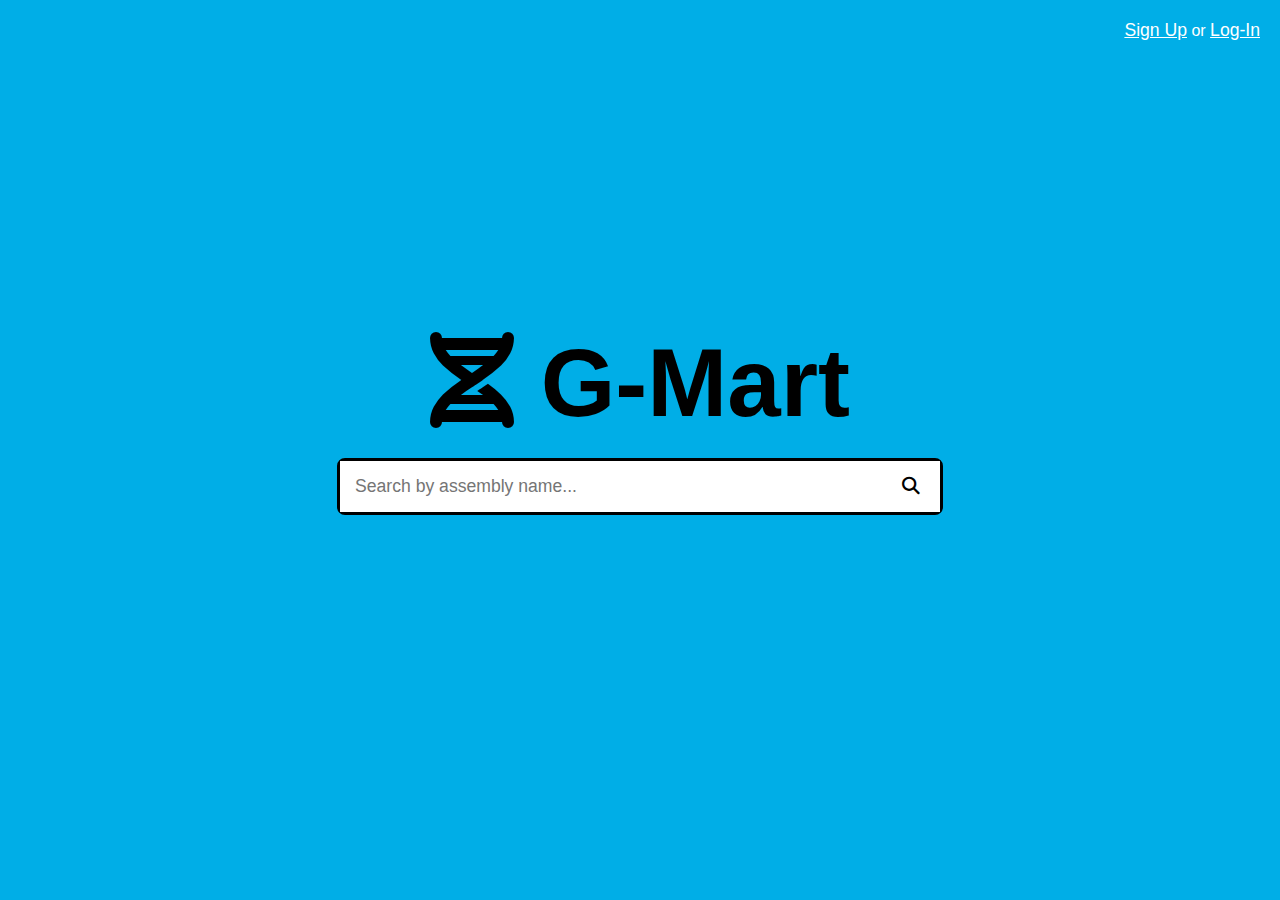
<file: index.html>
<!DOCTYPE html>
<html lang="en">
<head>
    <meta charset="UTF-8">
    <meta name="viewport" content="width=device-width, initial-scale=1.0">
    <title>G-Mart - Genome Marketplace</title>
    <link rel="stylesheet" href="stylesheet.css">
    <link rel="stylesheet" href="https://cdnjs.cloudflare.com/ajax/libs/font-awesome/6.6.0/css/all.min.css">
</head>
<body>

    <div class="nav">
        <a href="signup.html">Sign Up</a> or <a href="login.html">Log-In</a>
    </div>

    <div class="center-container">
        <div class="logo"><i class="fa-sharp fa-solid fa-dna"></i> G-Mart</div>
        
        <form class="search-form" action="listings.php" method="get">
            <input type="text" name="query" placeholder="Search by assembly name...">
            <button type="submit"><i class="fa-sharp fa-solid fa-magnifying-glass"></i></button>
        </form>
    </div>

</body>
</html>
</file>
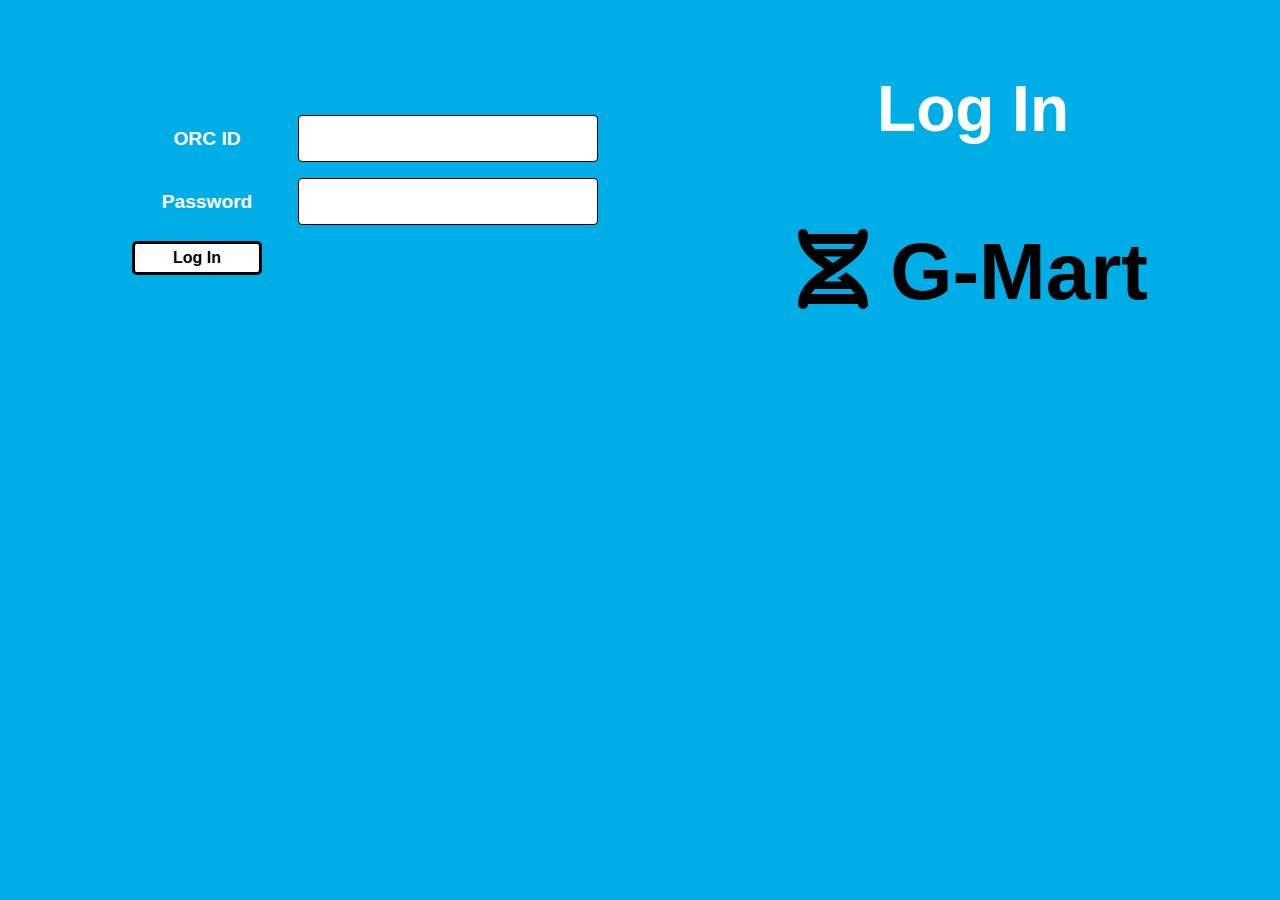
<file: login.html>
<!DOCTYPE html>
<html lang="en">
<head>
    <meta charset="UTF-8">
    <meta name="viewport" content="width=device-width, initial-scale=1.0">
    <title>Log In - G-Mart</title>
    <link rel="stylesheet" href="stylesheet.css">
    <link rel="stylesheet" href="https://cdnjs.cloudflare.com/ajax/libs/font-awesome/6.6.0/css/all.min.css">

</head>
<body>
    <div class="form-page-container">
        <div class="form-box">
            <form method="post" action="login.php">
                <div class="form-fields">
                    <label for="orc-id">ORC ID</label>
                    <input type="text" id="orc-id" name="ORCID_Id">
                    
                    <label for="password">Password</label>
                    <input type="password" id="password" name="Password">
                    <button type="submit" class="buttons">Log In</button>

                </div>
                </form>
            <div class="rheader">
                <h1>Log In</h1>
                <div class="rlogo"><a href="index.php"><i class="fa-sharp fa-solid fa-dna"></i> G-Mart</a></div>
            </div>
        </div>
    </div>

</body>
</html>
</file>
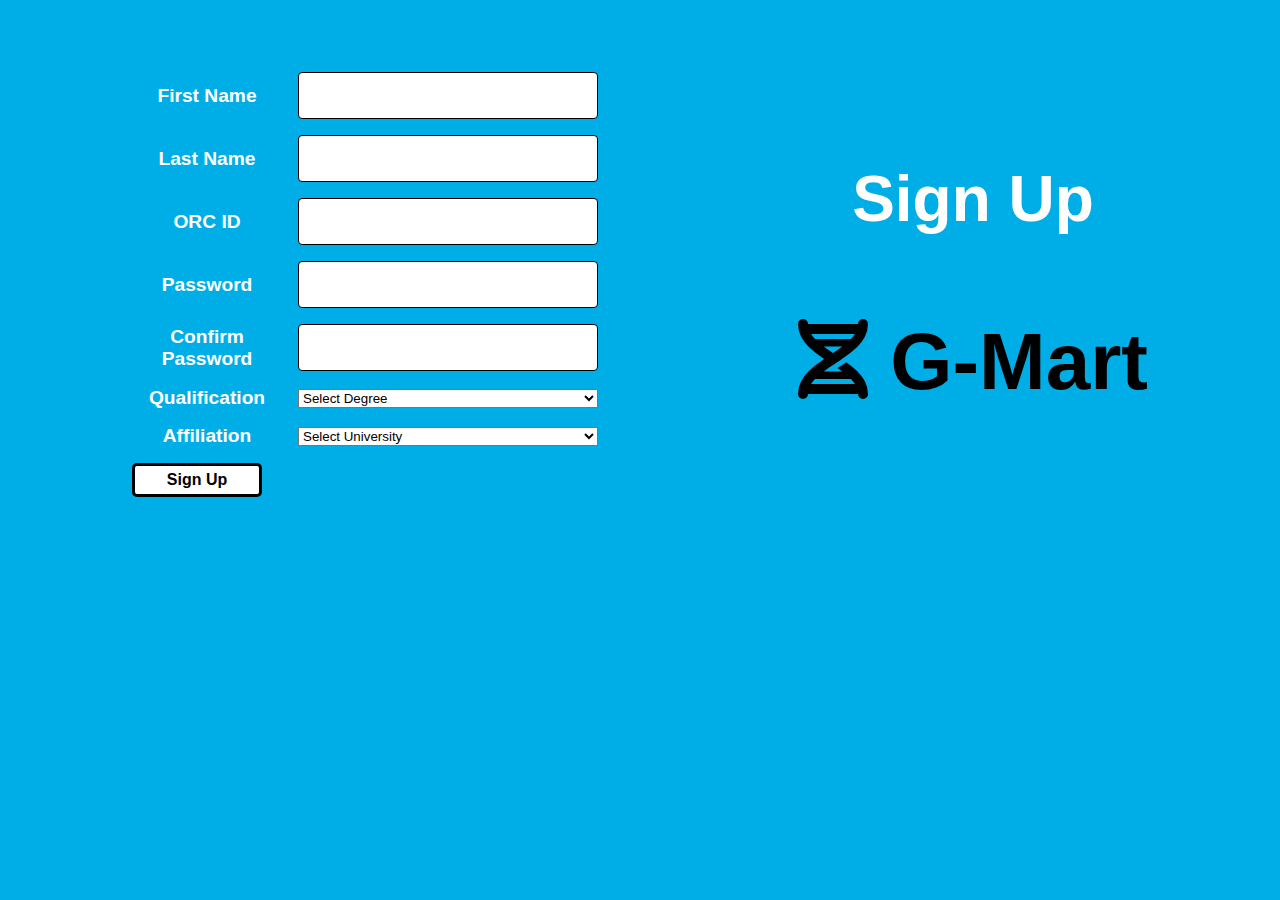
<file: signup.html>
<!DOCTYPE html>
<html lang="en">
<head>
    <meta charset="UTF-8">
    <meta name="viewport" content="width=device-width, initial-scale=1.0">
    <title>Sign Up - G-Mart</title>
    <link rel="stylesheet" href="stylesheet.css">
    <link rel="stylesheet" href="https://cdnjs.cloudflare.com/ajax/libs/font-awesome/6.6.0/css/all.min.css">
</head>
<body>

<div class="form-page-container">
    <div class="form-box">
        <form method="post" action="signup.php">
            <div class="form-fields">
                <label for="first-name">First Name</label>
                <input type="text" id="first-name" name="first_name">
                
                <label for="last-name">Last Name</label>
                <input type="text" id="last-name" name="last_name">

                <label for="orc-id">ORC ID</label>
                <input type="text" id="orc-id" name="orc_id">

                <label for="password">Password</label>
                <input type="password" id="password" name="password">

                <label for="confirm-password">Confirm Password</label>
                <input type="password" id="confirm-password" name="confirm_password">

                <label for="qualification">Qualification</label>
                <select id="qualification" name="qualification">
                    <option value="">Select Degree</option>
                    <option value="Bachelors">Bachelors</option>
                    <option value="Masters">Masters</option>
                    <option value="PhD">PhD</option>
                    <option value="Post-Doctoral">Post-Doctoral</option>
                </select>

                <label for="affiliation">Affiliation</label>
                <select id="affiliation" name="affiliation">
                    <option value="">Select University</option>
                    <option value="Harvard University">Harvard University</option>
                    <option value="Massachusetts Institute of Technology (MIT)">Massachusetts Institute of Technology (MIT)</option>
                    <option value="Stanford University">Stanford University</option>
                    <option value="California Institute of Technology (Caltech)">California Institute of Technology (Caltech)</option>
                    <option value="Yale University">Yale University</option>
                    <option value="Princeton University">Princeton University</option>
                    <option value="Columbia University">Columbia University</option>
                    <option value="University of Pennsylvania">University of Pennsylvania</option>
                    <option value="University of Chicago">University of Chicago</option>
                    <option value="University of Rochester">University of Rochester</option>
                    <option value="Duke University">Duke University</option>
                    <option value="Johns Hopkins University">Johns Hopkins University</option>
                    <option value="Northwestern University">Northwestern University</option>
                    <option value="Cornell University">Cornell University</option>
                    <option value="University of California, Berkeley">University of California, Berkeley</option>
                    <option value="University of California, Los Angeles (UCLA)">University of California, Los Angeles (UCLA)</option>
                    <option value="University of Michigan">University of Michigan</option>
                    <option value="Carnegie Mellon University">Carnegie Mellon University</option>
                    <option value="University of Washington">University of Washington</option>
                    <option value="University of Texas at Austin">University of Texas at Austin</option>
                    <option value="University of Virginia">University of Virginia</option>
                </select>


                <button type="submit"class = 'buttons'>Sign Up</button>

            </div>
        </form>

        <div class="rheader">
            <h1>Sign Up</h1>
                <div class="rlogo"><a href="index.php"><i class="fa-sharp fa-solid fa-dna"></i> G-Mart</a></div>
        </div>



    </div>
</div>


</body>
</html>
</file>
<file: stylesheet.css>
body {
    font-family: Arial, sans-serif;
    background-color: #00aee7;
    color: white;
    margin: 0;
    padding: 0;
}

.nav {
    padding: 20px 20px;
    text-align: right;
}

.nav a {
    color: white;
    text-decoration: underline;
    font-size: 1.1em;
}

.center-container {
    display: flex;
    flex-direction: column;
    align-items: center;
    justify-content: center;
    min-height: 80vh;
    text-align: center;
}

.logo {
    font-size: 6em;
    color: black;
    font-weight: bold;
    margin-bottom: 20px;
}

.search-form {
    display: flex;
    width: 100%;
    max-width: 600px;
    border: 3px solid black;
    border-radius: 8px 8px 8px 8px;
}

.search-form input[type="text"] {
    flex-grow: 1;
    border: none;
    padding: 15px;
    font-size: 1.1em;
    outline: none;
}

.search-form button {
    border: none;
    padding: 15px 20px;
    font-size: 1.1em;
    background-color: white;
    cursor: pointer;
}

/* ===== SELL FORM STYLES ===== */
.sell-form {
    background-color: white;
    padding: 30px;
    border-radius: 10px;
    box-shadow: 0 4px 6px rgba(0, 0, 0, 0.1);
    max-width: 500px;
    margin: 20px auto;
    border: 3px solid black;
}

.form-group {
    margin-bottom: 20px;
}

.form-group label {
    display: block;
    margin-bottom: 5px;
    font-weight: bold;
    color: #333;
    text-align: left;
}

.form-group input {
    width: 100%;
    padding: 12px;
    border: 2px solid #00aee7;
    border-radius: 5px;
    font-size: 16px;
    box-sizing: border-box;
    background: white;
    color: black;
}

.form-group input:focus {
    outline: none;
    border-color: #007bff;
}

.submit-btn {
    background-color: #00aee7;
    color: black;
    padding: 12px 24px;
    border: 3px solid black;
    border-radius: 5px;
    cursor: pointer;
    font-size: 16px;
    font-weight: bold;
    width: 100%;
    transition: background-color 0.3s;
}

.submit-btn:hover {
    background-color: #0099cc;
}

.success-message {
    background-color: #4CAF50;
    color: white;
    padding: 15px;
    border-radius: 5px;
    margin-bottom: 20px;
    text-align: center;
    border: 2px solid black;
    font-weight: bold;
    animation: fadeOut 5s ease-in-out forwards;
}

@keyframes fadeOut {
    0% { opacity: 1; }
    70% { opacity: 1; }
    100% { opacity: 0; display: none; }
}

.form-page-container {
    display: flex;
    justify-content: center;
    align-items: flex-start;
    padding-top: 8vh;
}

.form-box {
    display: flex;
    gap: 200px;
    align-items: center;
}

.form-fields {
    display: grid;
    grid-template-columns: 150px 300px;
    gap: 16px;
    align-items: center;
    justify-content: left;
}

.form-fields label {
    font-size: 1.2em;
    text-align: center;
    font-weight: bold;
    color: white;
}

.form-fields input[type="text"],
.form-fields input[type="password"] {
    padding: 12px;
    font-size: 1.1em;
    border: 1px solid black;
    border-radius: 4px;
    background: white;
    color: black;
}

.rheader {
    display: flex;
    flex-direction: column;
    align-items: center;
    text-align: center;
    gap: 80px;
    font-weight: bold;
}

.rheader h1 {
    font-size: 4em;
    color: white;
    text-align: center;
    margin: 0;
}

.rlogo {
    text-align: center;
    font-size: 5em;
    color: black;
}

.rlogo a {
    text-decoration: none;
    color: black;
}

.buttons {
    background-color: white;
    color: black;
    width: 130px;
    padding: 5px 10px;
    font-size: 16px;
    font-weight: bold;
    border: 3px solid black;
    border-radius: 5px;
    cursor: pointer;
    transition: 0.3s;
}

.button-remove {
    background-color: #00aee7;
    color: black;
    padding: none;
    font-size: 16px;
    font-weight: bold;
    border: none;
    border-radius: none;
    cursor: pointer;
    transition: 0.3s;
}
.button-remove:focus {
  outline: none;
}

.listings-header .search-form input[type="text"] {
    border-right: none;
    border-radius: 8px 0 0 8px;
}
.listings-header .search-form button {
    border-radius: 0 8px 8px 0;
}

.listings-header {
    padding: 10px 40px;
    display: flex;
    justify-content: space-between;
    align-items: center;
    background-color:  #00aee7;
    border-bottom: 3px solid white;
    border-radius: 8px 8px 8px 8px;
}

.header-cart-icon a {
    font-size: 2.5em;
    color: black;
    text-decoration: none;
}

.listing-item {
    display: grid;
    grid-template-columns: 3fr 1fr;
    gap: 20px;
    padding: 25px 0;
    border-bottom: 2px solid white;
    align-items: start;
}
.listing-item:last-child {
    border-bottom: none;
}

.listing-item h2 {
    grid-column: 1 / -1;
    margin: 0 0 15px 0;
    font-size: 1.5em;
    color: black;
}

.genome-details {
    display: grid;
    grid-template-columns: repeat(3, 1fr);
    gap: 10px;
}

.genome-details div {
    font-size: 1.1em;
    line-height: 1.5;
}

.genome-details span {
    font-weight: bold;
    display: block;
}

.listing-actions {
    text-align: left;
}

.listing-actions .price {
    font-size: 1.8em;
    font-weight: bold;
    margin-bottom: 15px;
}

.listing-actions .add-to-cart {
    font-size: 1.2em;
    font-weight: bold;
    text-decoration: underline;
    color: black;
}

.listing-actions a.seller-ratings {
    display: block;
    margin-top: 30px;
    font-style: italic;
    text-decoration: underline;
    color: black;
}

.listings-container {
    max-width: 1000px;
    margin: 20px auto;
    background-color: white;
    color: black;
    border-radius: 12px;
    padding: 30px 40px;
    box-shadow: 0 4px 10px rgba(0,0,0,0.1);
}

.cart-container {
    max-width: 1000px;
    margin: 20px auto;
    background-color: #00aee7;
    color: black;
    border-radius: 12px;
    padding: 30px 40px;
    box-shadow: 0 4px 10px rgba(0,0,0,0.1);
}

.cart-title {
    font-size: 2.5em;
    font-weight: 700;
    color: #000;
    margin-bottom: 25px;
    display: flex;
    gap: 15px;
    align-items: center;
    justify-content: center;
}

.cart-table {
    width: 100%;
    border-collapse: collapse;
    font-size: 1.1em;
    border-bottom: 3px solid #000;
    margin-bottom: 20px;
}

.cart-table th {
    text-align: left;
    padding: 10px 8px;
    font-size: 1.2em;
    font-weight: 600;
    color: black;
    text-decoration: underline;
}

th.col-price {
    text-align: right;
}

.shopping-header {
    display: flex;
    justify-content: space-between; /* logo left, user-info right */
    align-items: center;
    padding-top: 20px;
    padding-left: 15px;
    padding-right: 15px;
}

.user-info {
    font-weight: bold;
    color: black;
}

.header-logo {
    color: black;
    font-size: 1.5em;
    text-decoration: none;
    font-weight: bold;
}

.cart-table td {
    padding: 15px 8px;
    vertical-align: middle;
}

.col-remove {
    width: 15%;
    font-size: 1em;
    text-align: left;
}

a.col-remove {
    text-decoration: underline;
    color: black;
}

.col-qty {
    width: 120px;
    display: flex;
    justify-content: center;
}

.qty-controls {
    display: flex;
    align-items: center;
    justify-content: center;
    gap: 8px;
}

.qty-btn {
    padding: 4px 10px;
    font-size: 16px;
    font-weight: bold;
    cursor: pointer;
    border-radius: 6px;
    border: none;
    background: #00aee7;
}

.minus {
    background-color: none;
}
.plus  {
    background-color: none;
}

.qty-form {
    display: inline;
}

.qty-box {
    display: inline-block;
    border: 1px solid #aaa;
    padding: 5px 10px;
    min-width: 20px;
    text-align: center;
    background-color: white;
    border-radius: 4px;
}

.col-item {
    width: 55%;
    font-weight: 600;
}

.col-price {
    width: 20%;
    text-align: right;
    font-size: 1.2em;
}

.totals-section {
    width: 100%;
    max-width: 350px;
    margin-left: auto;
    text-align: right;
    font-size: 1.3em;
    line-height: 1.7;
    color: black;
}

.totals-section .total-value {
    display: inline-block;
    min-width: 100px;
    text-align: left;
}

.totals-section .final-total {
    font-size: 1.2em;
    font-weight: 700;
    color: black;
    border-top: 3px solid black;
    padding-top: 10px;
    margin-top: 10px;
}

.success-container {
    display: flex;
    flex-direction: column;
    align-items: center;
    justify-content: center;
    flex-grow: 1;
    text-align: center;
}

.success-message {
    font-size: 3em;
    color: black;
    font-weight: bold;
}

/* ===== NEW ADMIN STYLES ADDED BELOW ===== */
.admin-container {
    max-width: 1200px;
    margin: 20px auto;
    padding: 20px;
}

.admin-header {
    display: flex;
    justify-content: space-between;
    align-items: center;
    margin-bottom: 30px;
    padding-bottom: 15px;
    border-bottom: 2px solid white;
}

.admin-title {
    font-size: 2.5em;
    color: white;
    font-weight: bold;
}

.back-link {
    color: white;
    text-decoration: underline;
    font-size: 1.1em;
}

.table-section {
    background: white;
    border-radius: 12px;
    padding: 20px;
    margin-bottom: 25px;
    box-shadow: 0 4px 10px rgba(0,0,0,0.1);
}

.table-title {
    font-size: 1.5em;
    color: #00aee7;
    margin-bottom: 15px;
    padding-bottom: 10px;
    border-bottom: 2px solid #00aee7;
    font-weight: bold;
}

.preview-table {
    width: 100%;
    border-collapse: collapse;
    font-size: 0.9em;
}

.preview-table th {
    background: #00aee7;
    color: white;
    padding: 10px;
    text-align: left;
    font-weight: bold;
}

.preview-table td {
    padding: 8px 10px;
    border-bottom: 1px solid #ddd;
    color: black;
}

.preview-table tr:nth-child(even) {
    background: #f8f9fa;
}

.no-data {
    color: #666;
    font-style: italic;
    text-align: center;
    padding: 20px;
}

.row-count {
    color: #00aee7;
    font-weight: bold;
    margin-top: 10px;
    font-size: 0.8em;
}
</file>
